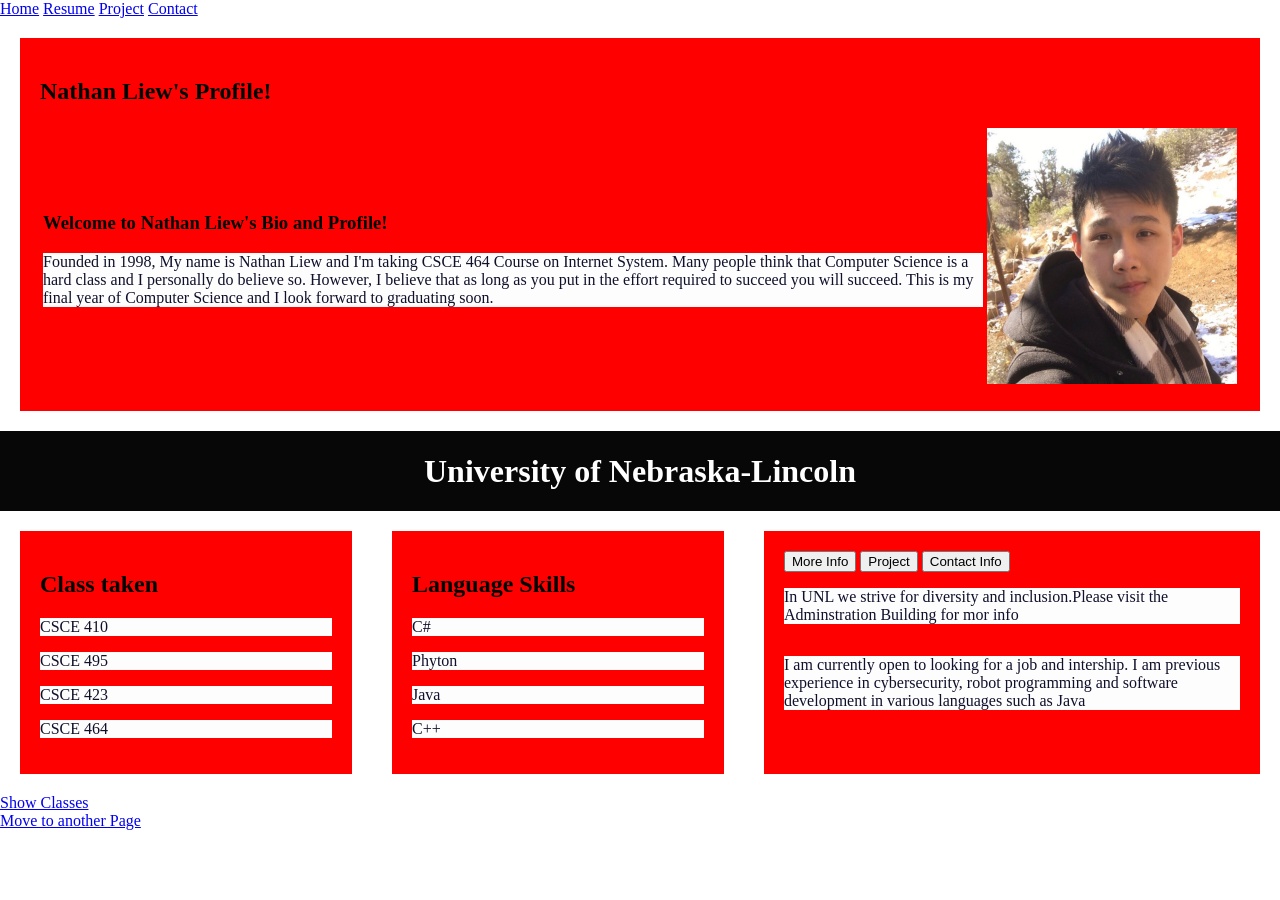
<file: index.html>
<!DOCTYPE html>
<html lang="en">
<head>
    <meta charset="UTF-8">
    <meta http-equiv="X-UA-Compatible" content="IE=edge">
    <meta name="viewport" content="width=device-width, initial-scale=1.0">
    <title>Document</title> 
     <link rel = "stylesheet" href ="./style.css"> 
</head>
    <body>
      <a href ="index.html">Home</a>
      <a href ="resume.html">Resume</a>  
      <a href ="project.html">Project</a>  
      <a href ="contact.html">Contact</a>  


      <article>
    <table>
       <h2>Nathan Liew's Profile!</h2>
            <tr>
              <td colspan="3">
                <h3>Welcome to Nathan Liew's Bio and Profile!</h3>
                <p>Founded in 1998, My name is Nathan Liew and I'm taking CSCE 464 Course on 
                Internet System. Many people think that Computer Science is a hard class 
                and I personally do believe so. However, I believe that as long as you put in 
                the effort required to succeed you will succeed. This is my final year of Computer
                Science and I look forward to graduating soon.</p>
              </td>
              <td colspan="2">
                <img src="images/IMG_8510.jpg" alt="Robot from the Future"
                 width="250 " height="256">
             </td>
            </tr>
          </table>

          </article>

       
  
        <header>
          <header>
            <h1>University of Nebraska-Lincoln</h1>
          </header>
      
          <section>
            <article>
              <h2>Class taken</h2>
      
              <p>CSCE 410</p>
              <p>CSCE 495</p>
              <p>CSCE 423</p>
              <p>CSCE 464</p>
  
  
            </article>
      
            <article>
  
  
              <h2>Language Skills</h2>
      
              <p>C#</p>
              <p>Phyton</p>
              <p>Java</p>
              <p>C++</p>

      
         
          </article>
    
          <article>
            <div>
              <button>More Info</button>
              <button>Project</button>
              <button>Contact Info</button>
            </div>
            <div>
              <p>In UNL we strive for diversity and inclusion.Please visit the Adminstration Building for mor info</p>
            </div>
            <div>
              <p> I am currently open to looking for a job and intership. I am previous experience in cybersecurity, robot programming and software development in various languages such as Java
              </p>

            </div>
           
          </article>
        </section>

        <a href ="contact.html">Show Classes</a>
        <br/>
        <a href ="contact.html">Move to another Page</a>  




  </body>
</file>
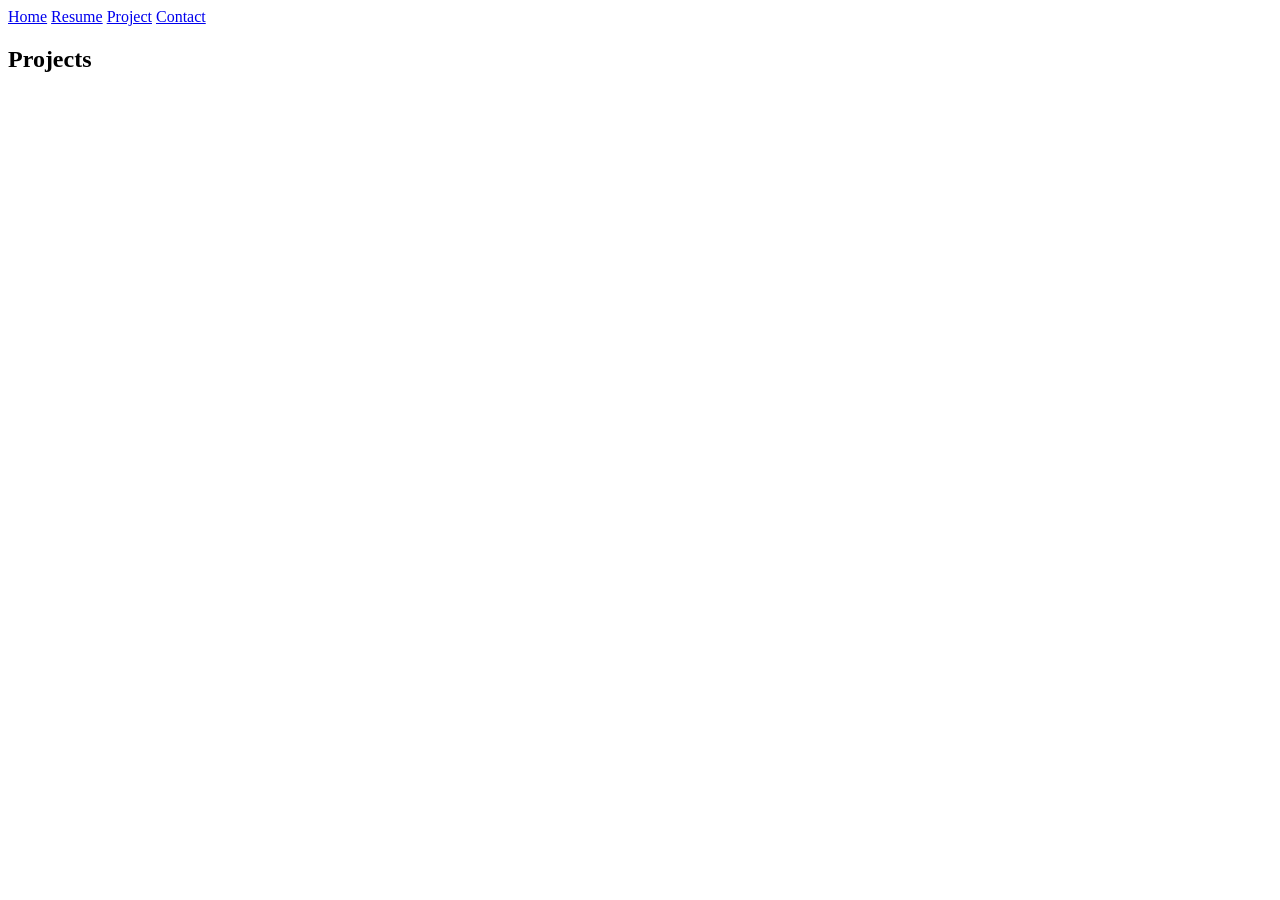
<file: project.html>
<!DOCTYPE html>
<html lang="en">
<head>
    <meta charset="UTF-8">
    <meta http-equiv="X-UA-Compatible" content="IE=edge">
    <meta name="viewport" content="width=device-width, initial-scale=1.0">
    <title>Document</title>
</head>
<body>
    <a href ="index.html">Home</a>
    <a href ="resume.html">Resume</a>  
    <a href ="project.html">Project</a>  
    <a href ="contact.html">Contact</a>  
    <h2>Projects</h2>
</body>
</html>
</file>
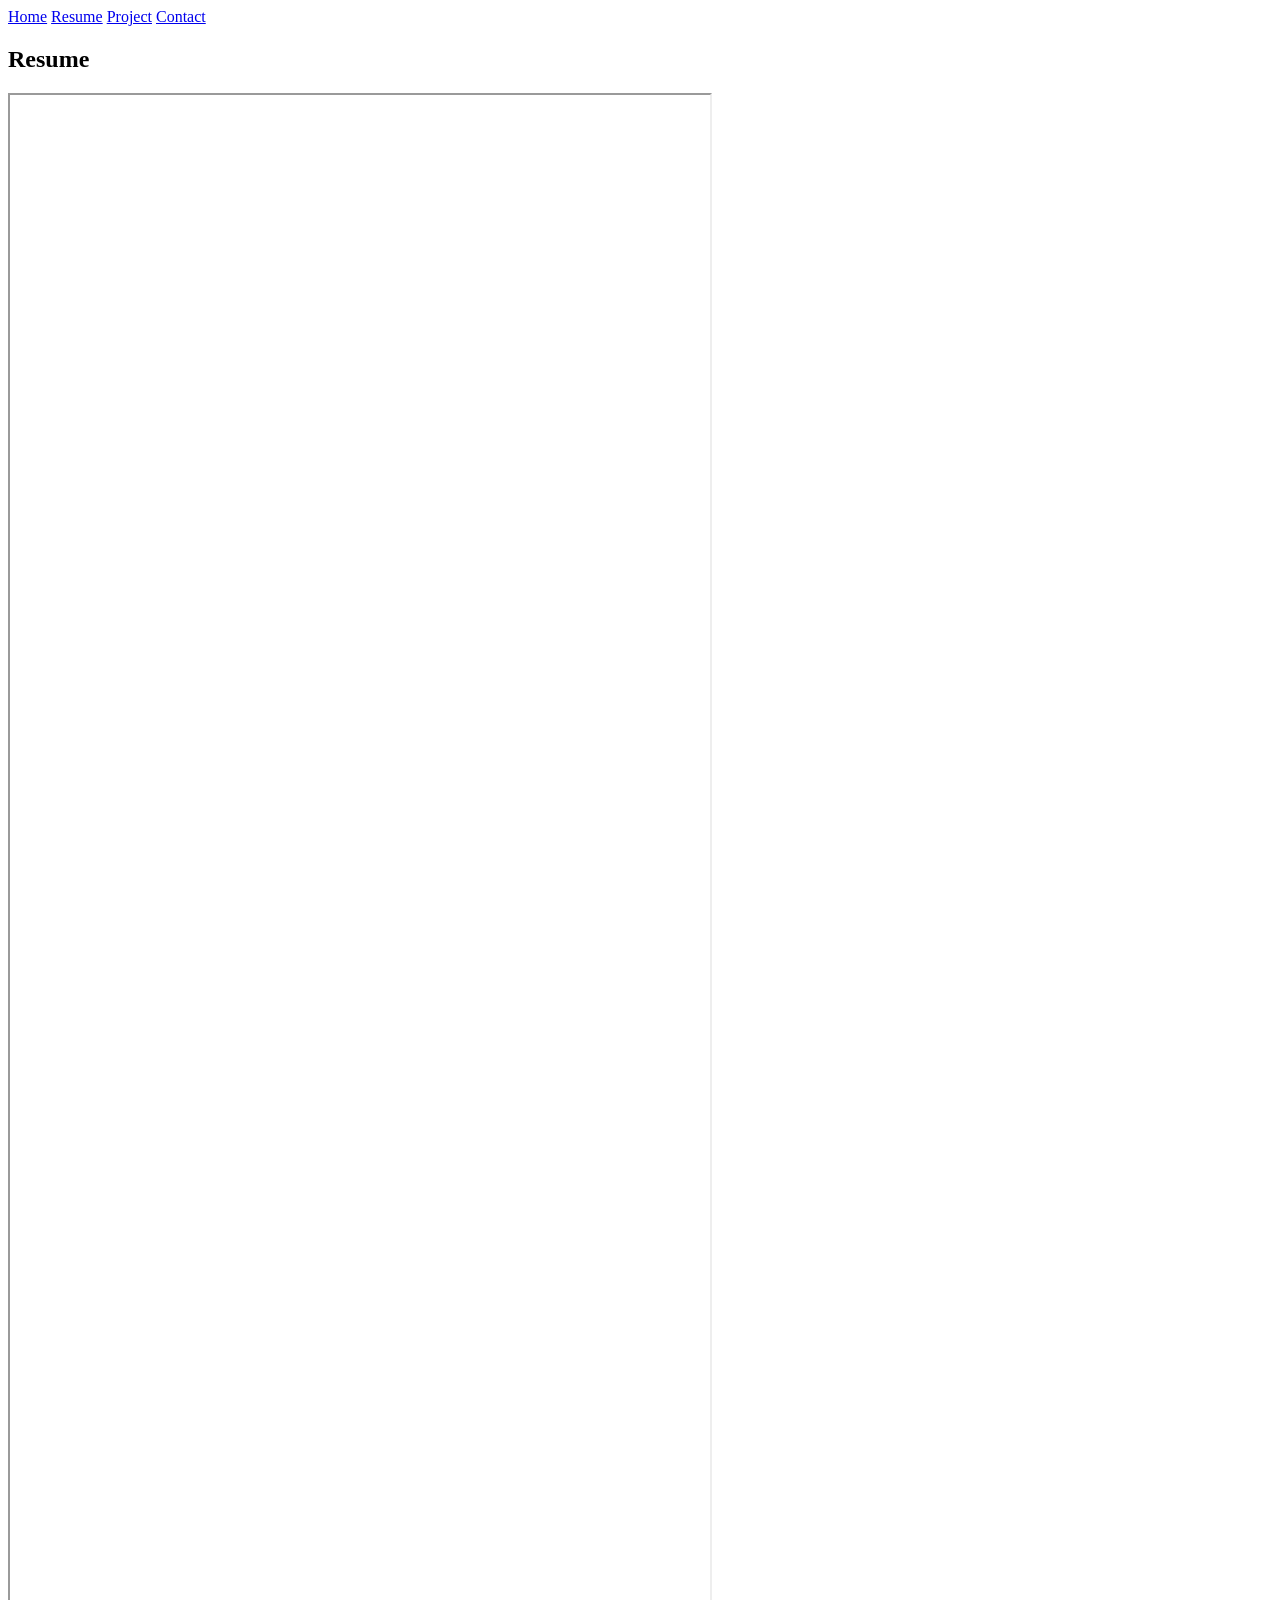
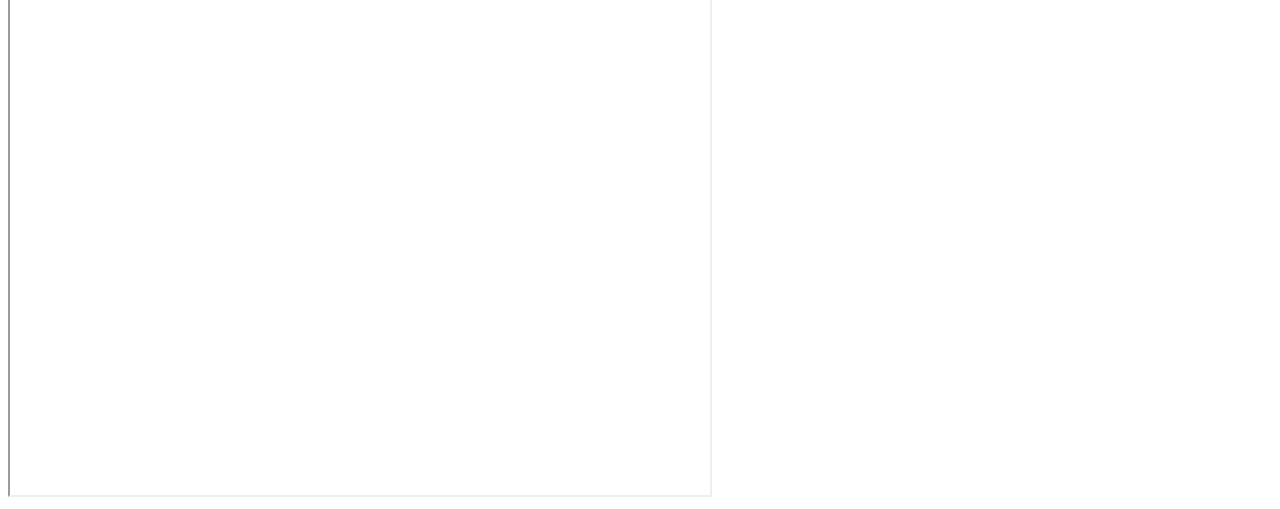
<file: resume.html>
<!DOCTYPE html>
<html lang="en">
<head>
    <meta charset="UTF-8">
    <meta http-equiv="X-UA-Compatible" content="IE=edge">
    <meta name="viewport" content="width=device-width, initial-scale=1.0">
    <title>Resume</title>
</head>
<body>
    <a href ="index.html">Home</a>
    <a href ="resume.html">Resume</a>  
    <a href ="project.html">Project</a>  
    <a href ="contact.html">Contact</a>  
    <h2>Resume</h2>
    <article id="work" class="panel">
    
        <section>
            <div class="row">
                <div class="col-12 col-12-medium col-12-small">
                    <iframe src="images/464Final_Resume2023_Nathan Liew.pdf" style="height:2000px;width:700px" title="Iframe Example"></iframe>

                </div>
            </div>
        </section>
    </article>


</body>
</html>
</file>
<file: style.css>
p{
    color: rgb(16, 16, 44); 
    background:rgb(253, 253, 253);
    font: size 100px;
}


main {
    background-color: rgb(255, 210, 187);
    padding: 10px;
    border: 2px solid rgb(217, 93, 93);;

    font-family: Verdana, 'Franklin Gothic Medium', 'Arial Narrow', Arial, sans-serif
  }

  .classEnrol { width: 1000px; }
  
  .Feedback { width: 450px; }
  
  .Centered { text-align: center; }
  
  
  body {
    margin: 0;
    padding: 0;
  }

  header {
    background:rgb(7, 7, 7);
    height: 80px;
  }

  h1 {
    text-align: center;
    color: white;
    line-height: 80px;
    margin: 0;
  }

  article {
    padding: 20px;
    margin: 20px;
    background:red
  }

 
  section {
    display: flex;
  }

  article {
    flex: 1 200px;
  }

  article:nth-of-type(3) {
    flex: 3 180px;
    display: flex;
    flex-flow: column;
  }
</file>
